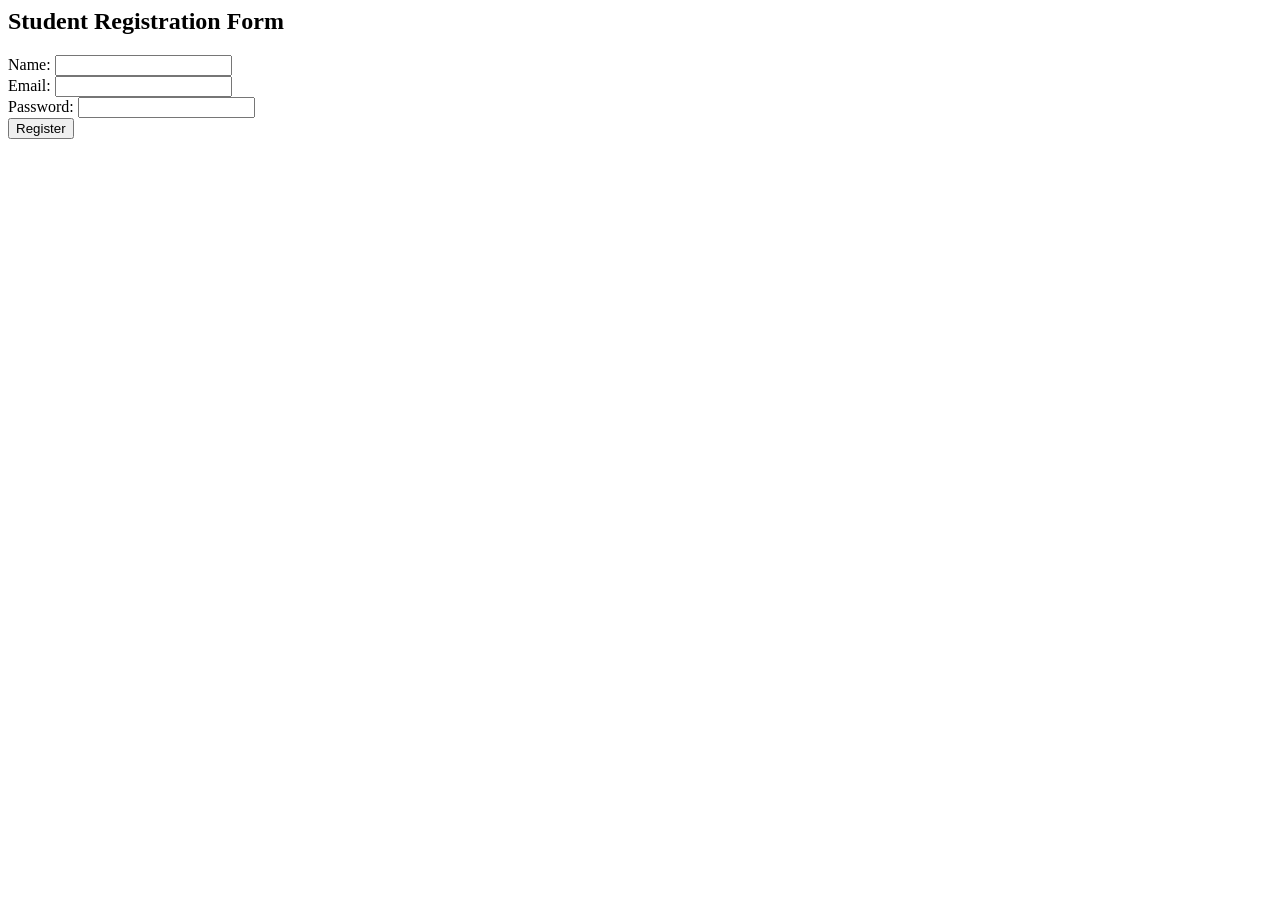
<file: SE102.3-Web-Application-Development-28245/SE102.3-Web-Application-Development/Tute 13/university/index.html>
<html>
<head>
  <title>Student Registration</title>
</head>
<body>
  <h2>Student Registration Form</h2>
  <form method="post" action="store_data.php">
    <label for="name">Name:</label>
    <input type="text" name="name" id="name" required><br>

    <label for="email">Email:</label>
    <input type="email" name="email" id="email" required><br>

    <label for="password">Password:</label>
    <input type="password" name="password" id="password" required><br>

    <button type="submit">Register</button>
  </form>
</body>
</html>
</file>
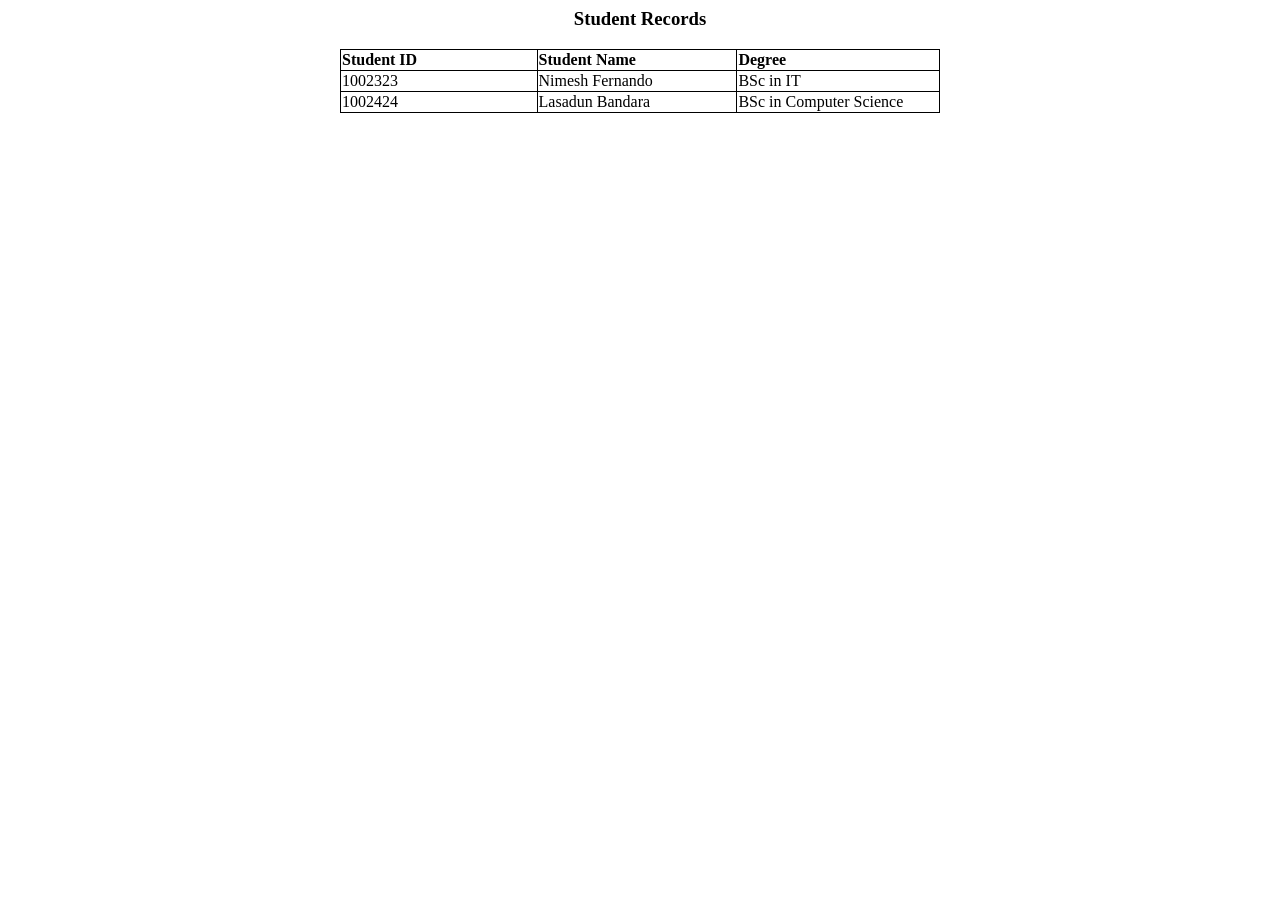
<file: SE102.3-Web-Application-Development-28245/SE102.3-Web-Application-Development/Tute 01/Q1.html>
<html>
    <head>
        <title>HTML Tags</title>
        <style>
            table,th,td{
                border: 1px solid;
                border-collapse: collapse;
                width: 600px;
            }
            body{
                text-align: center;
            }
        </style>
    </head>
    <body>
        <h3>Student Records</h3>
        <center>
        <table>
            <tr align="left" >
                <th >Student ID</th>
                <th >Student Name</th>
                <th >Degree</th>
            </tr>
            <tr align="left">
                <td >1002323</td>
                <td >Nimesh Fernando</td>
                <td >BSc in IT</td>
            </tr>
            <tr align="left">
                <td >1002424</td>
                <td >Lasadun Bandara</td>
                <td >BSc in Computer Science</td>
            </tr>
        </table>
    </center>
    </body>
</html>
</file>
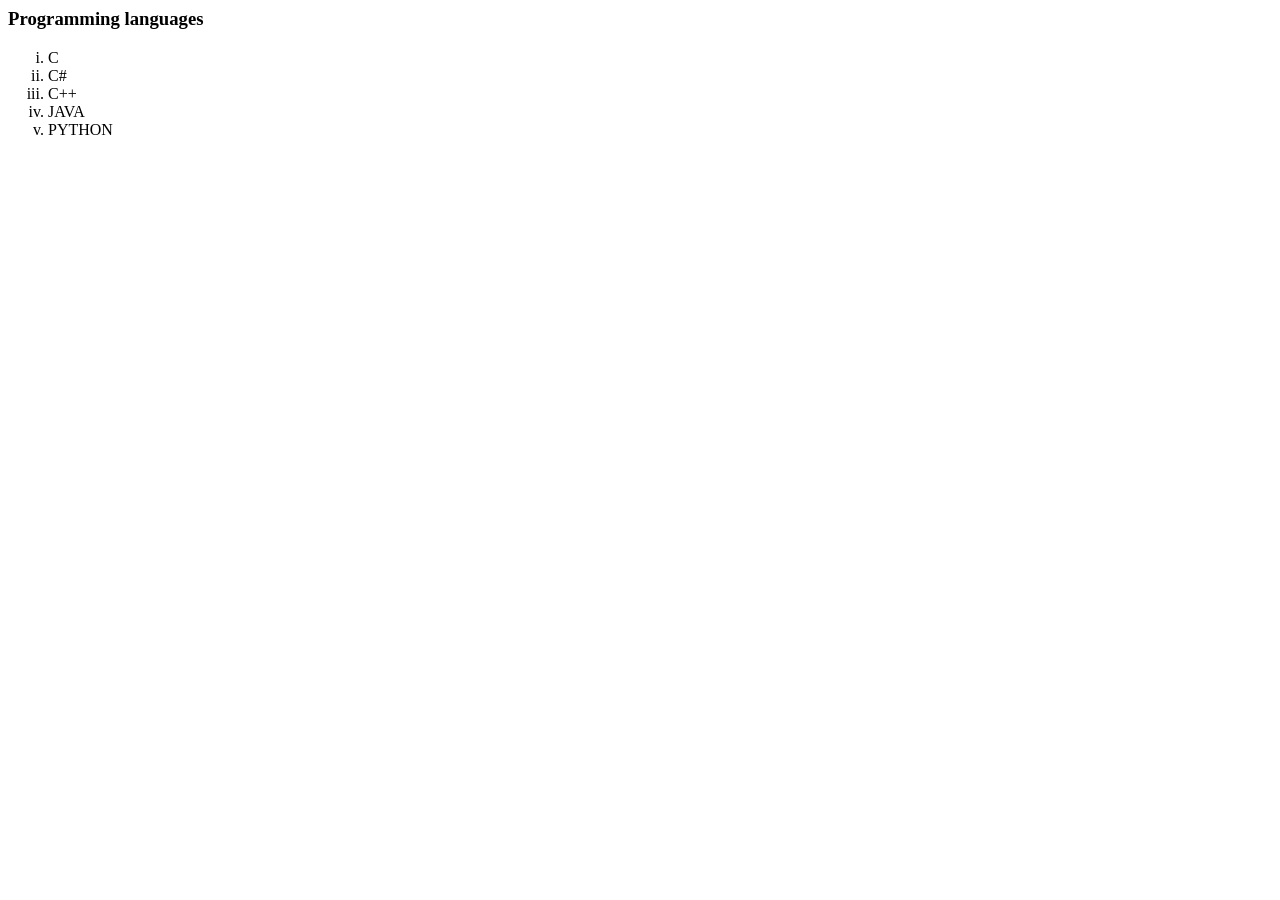
<file: SE102.3-Web-Application-Development-28245/SE102.3-Web-Application-Development/Tute 01/Q2.html>
<html>
<head>
    <title>HTML Tags</title>
</head>
<body>
    <h3>Programming languages</h3>
    <ol type="i">
        <li>C</li>
        <li>C#</li>
        <li>C++</li>
        <li>JAVA</li>
        <li>PYTHON</li>
    </ol>
</body>
</html>
</file>
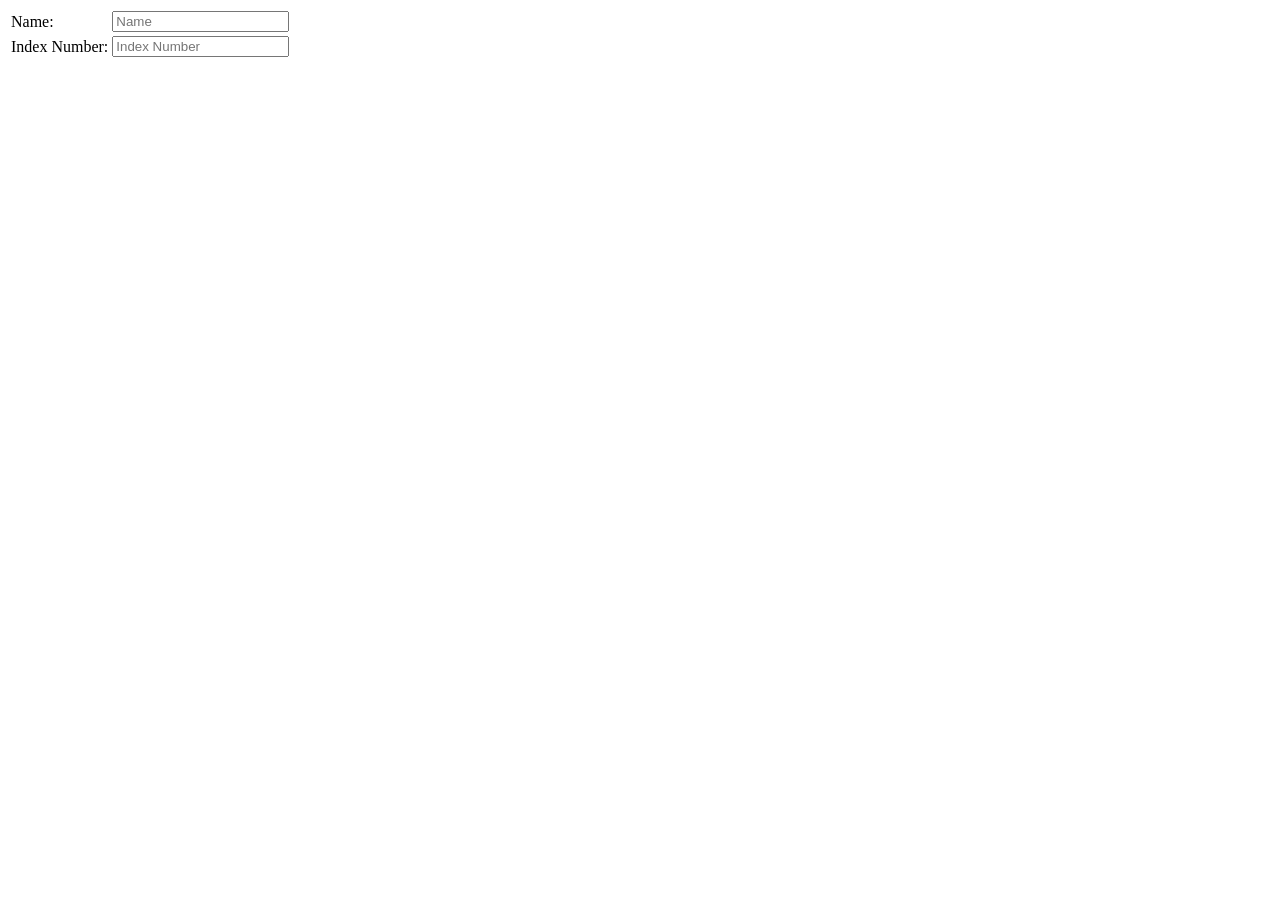
<file: SE102.3-Web-Application-Development-28245/SE102.3-Web-Application-Development/Tute 01/Q3.html>
<html>
<head>
    <title>HTML Forms</title>
</head>
<body>
    <table>
            <tr >
                <td>Name: </td>
                <td><input type="text" name="un" placeholder="Name"> </td>
            </tr>
            <tr>
                <td>Index Number: </td>
                <td><input type="number" name="id" placeholder="Index Number" ></td>
            </tr>
    </table>
</body>
</html>
</file>
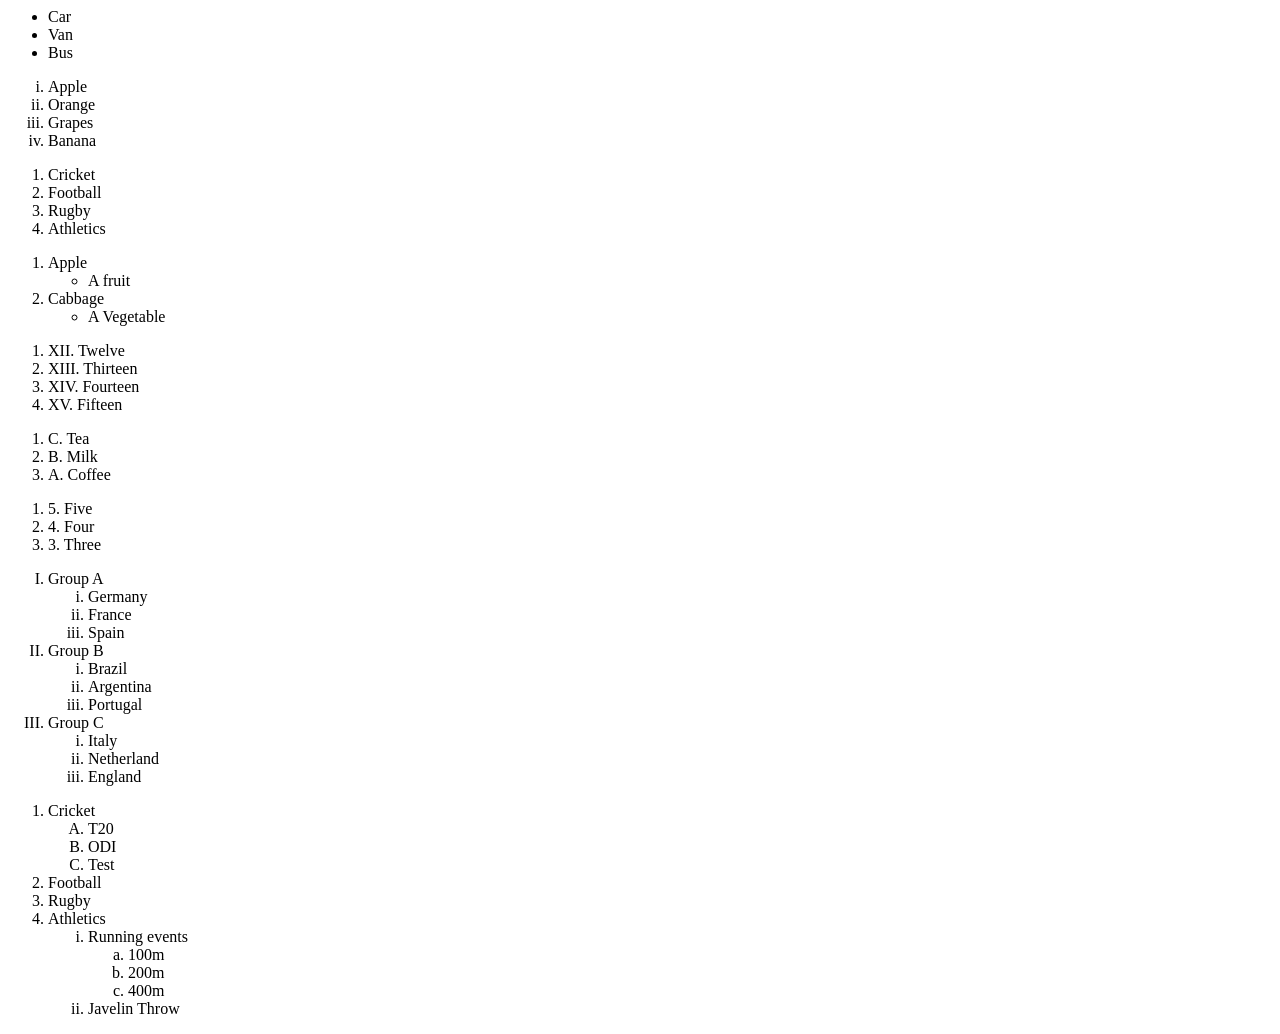
<file: SE102.3-Web-Application-Development-28245/SE102.3-Web-Application-Development/Tute 02/Tute 2.html>
<html>
<head>
<title>Outputs</title>
</head>
<body>

<ul>
  <li>Car</li>
  <li>Van</li>
  <li>Bus</li>
</ul>
    
    
<ol type="i">
  <li>Apple</li>
  <li>Orange</li>
  <li>Grapes</li>
  <li>Banana</li>
</ol>
    
    
<ol type="1">
  <li>Cricket</li>
  <li>Football</li>
  <li>Rugby</li>
  <li>Athletics</li>
</ol>
    
    
<ol>
  <li>Apple
    <ul>
      <li>A fruit</li>
    </ul>
  </li>
  <li>Cabbage
    <ul>
     <li>A Vegetable</li>
    </ul>
  </li>
</ol>
    

<ol type="none">
  <li>XII. Twelve</li>
  <li>XIII. Thirteen</li>
  <li>XIV. Fourteen</li>
  <li>XV. Fifteen</li>
</ol>
    
<ol type="none">
  <li>C. Tea</li>
  <li>B. Milk</li>
  <li>A. Coffee</li>
</ol>
    
    
<ol type="none">
  <li>5. Five</li>
  <li>4. Four</li>
  <li>3. Three</li>
</ol>

    
<ol type="I">
  <li>Group A
    <ol type="i">
      <li>Germany</li>
      <li>France</li>
      <li>Spain</li>
    </ol>
  </li>
  <li>Group B
    <ol type="i">
      <li>Brazil</li>
      <li>Argentina</li>
      <li>Portugal</li>
    </ol>
  </li>
  <li>Group C
    <ol type="i">
      <li>Italy</li>
      <li>Netherland</li>
      <li>England</li>
    </ol>
  </li>
</ol>


<ol>
  <li>Cricket
    <ol type="A">
      <li>T20</li>
      <li>ODI</li>
      <li>Test</li>
    </ol>
  </li>
  <li>Football</li>
  <li>Rugby</li>
  <li>Athletics
    <ol type="i">
      <li>Running events
        <ol type="a">
          <li>100m</li>
          <li>200m</li>
          <li>400m</li>
        </ol>
      </li>
      <li>Javelin Throw</li>
    </ol>
  </li>
</ol>

</body>
</html>
</file>
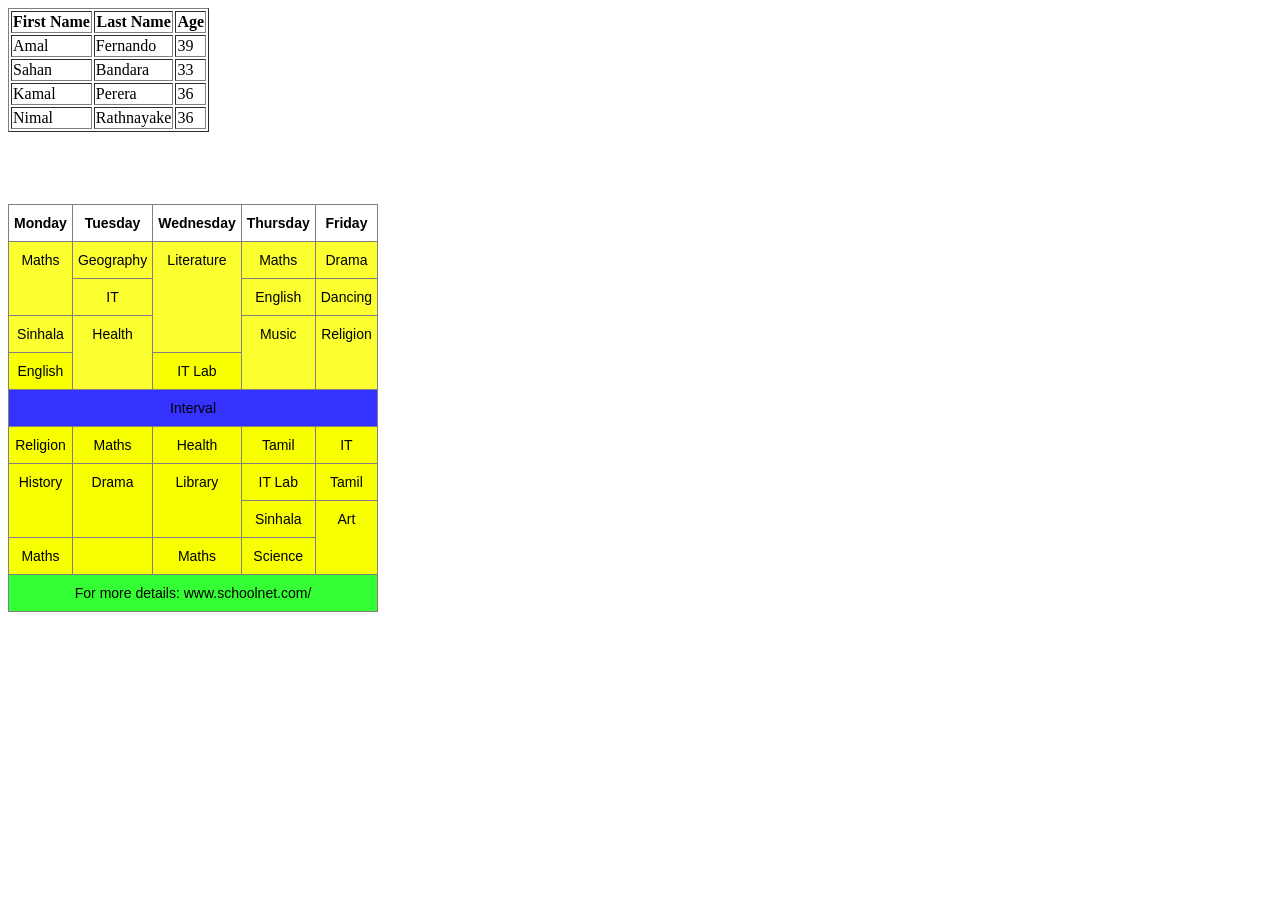
<file: SE102.3-Web-Application-Development-28245/SE102.3-Web-Application-Development/Tute 03/Tute 3.html>
<html>
<head>
<title>Outputs</title>
</head>
<body>

<table border="1">
<thead>
  <tr>
    <th>First Name</th>
    <th>Last Name</th>
    <th>Age</th>
  </tr>
</thead>
<tbody>
  <tr>
    <td>Amal</td>
    <td>Fernando</td>
    <td>39</td>
  </tr>
  <tr>
    <td>Sahan<br></td>
    <td>Bandara</td>
    <td>33</td>
  </tr>
  <tr>
    <td>Kamal</td>
    <td>Perera</td>
    <td>36</td>
  </tr>
  <tr>
    <td>Nimal</td>
    <td>Rathnayake</td>
    <td>36</td>
  </tr>
</tbody>
</table>
<br>
<br>
<br>
<br>
    
    <style type="text/css">
.tg  {border-collapse:collapse;border-spacing:0;}
.tg td{border-color:black;border-style:solid;border-width:1px;font-family:Arial, sans-serif;font-size:14px;
  overflow:hidden;padding:10px 5px;word-break:normal;}
.tg th{border-color:black;border-style:solid;border-width:1px;font-family:Arial, sans-serif;font-size:14px;
  font-weight:normal;overflow:hidden;padding:10px 5px;word-break:normal;}
.tg .tg-fcno{background-color:#fcff2f;border-color:inherit;text-align:center;vertical-align:top}
.tg .tg-kndx{background-color:#34ff34;border-color:inherit;text-align:center;vertical-align:top}
.tg .tg-hle0{background-color:#ffffff;border-color:inherit;color:#000000;font-weight:bold;text-align:center;vertical-align:top}
.tg .tg-eix7{background-color:#f8ff00;border-color:inherit;text-align:center;vertical-align:top}
.tg .tg-q6xp{background-color:#3531ff;border-color:inherit;text-align:center;vertical-align:top}
</style>
<table class="tg">
<thead>
  <tr>
    <th class="tg-hle0">Monday<br></th>
    <th class="tg-hle0">Tuesday</th>
    <th class="tg-hle0">Wednesday</th>
    <th class="tg-hle0">Thursday</th>
    <th class="tg-hle0">Friday</th>
  </tr>
</thead>
<tbody>
  <tr>
    <td class="tg-fcno" rowspan="2">Maths</td>
    <td class="tg-fcno">Geography</td>
    <td class="tg-fcno" rowspan="3">Literature</td>
    <td class="tg-fcno">Maths</td>
    <td class="tg-fcno">Drama</td>
  </tr>
  <tr>
    <td class="tg-fcno">IT</td>
    <td class="tg-fcno">English</td>
    <td class="tg-fcno">Dancing</td>
  </tr>
  <tr>
    <td class="tg-fcno">Sinhala</td>
    <td class="tg-fcno" rowspan="2">Health</td>
    <td class="tg-fcno" rowspan="2">Music</td>
    <td class="tg-fcno" rowspan="2">Religion</td>
  </tr>
  <tr>
    <td class="tg-eix7">English</td>
    <td class="tg-eix7">IT Lab</td>
  </tr>
  <tr>
    <td class="tg-q6xp" colspan="5">Interval</td>
  </tr>
  <tr>
    <td class="tg-eix7">Religion</td>
    <td class="tg-eix7">Maths</td>
    <td class="tg-eix7">Health</td>
    <td class="tg-eix7">Tamil</td>
    <td class="tg-eix7">IT</td>
  </tr>
  <tr>
    <td class="tg-eix7" rowspan="2">History</td>
    <td class="tg-eix7" rowspan="2">Drama</td>
    <td class="tg-eix7" rowspan="2">Library</td>
    <td class="tg-eix7">IT Lab</td>
    <td class="tg-eix7">Tamil</td>
  </tr>
  <tr>
    <td class="tg-eix7">Sinhala</td>
    <td class="tg-eix7" rowspan="2">Art</td>
  </tr>
  <tr>
    <td class="tg-eix7">Maths</td>
    <td class="tg-eix7"></td>
    <td class="tg-eix7">Maths</td>
    <td class="tg-eix7">Science</td>
  </tr>
  <tr>
    <td class="tg-kndx" colspan="5">For more details: www.schoolnet.com/</td>
  </tr>
</tbody>
</table>

</body>
</html>
</file>
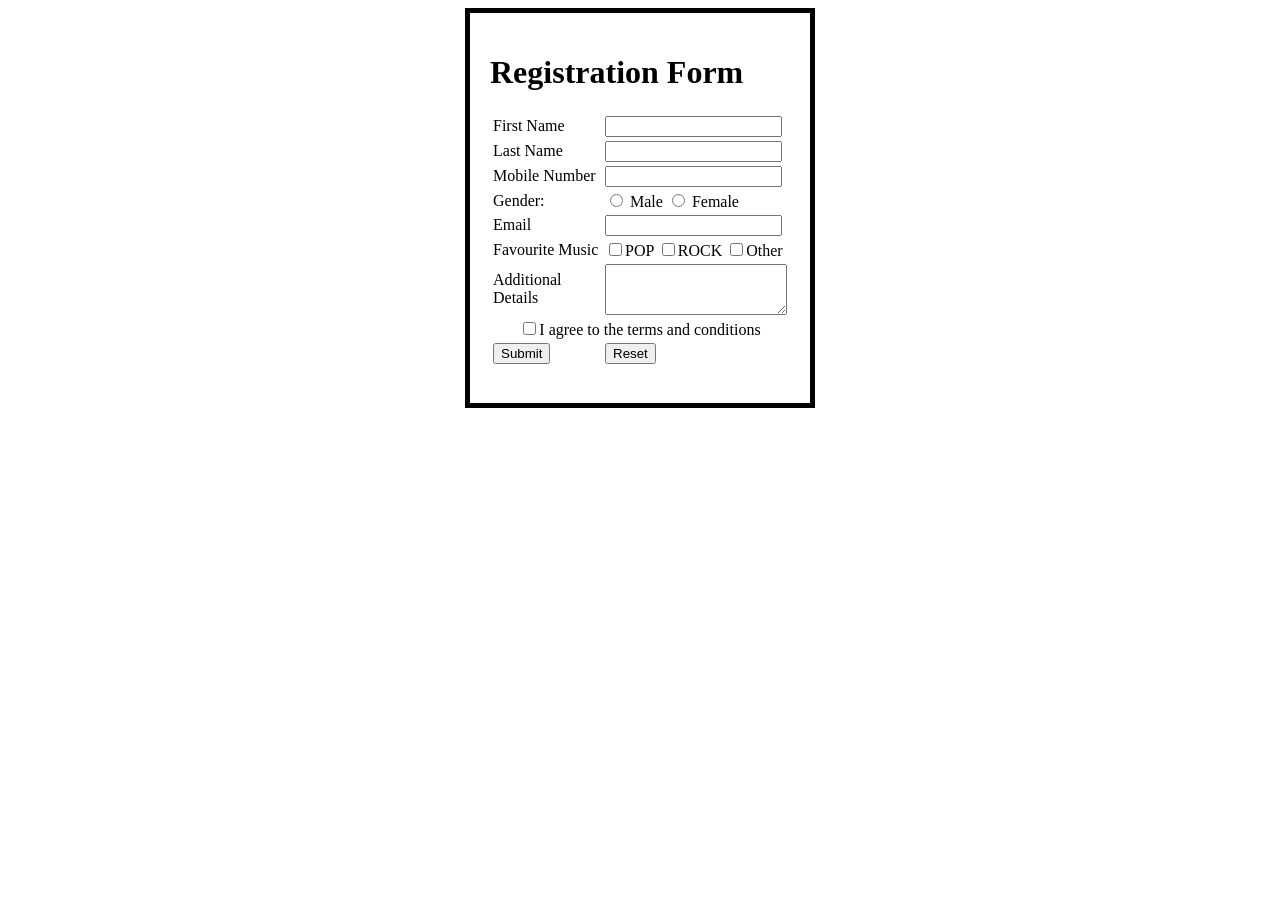
<file: SE102.3-Web-Application-Development-28245/SE102.3-Web-Application-Development/Tute 04/Tute 4.1.html>
<html>
    <head>
        <title>
            NSBM
        </title>
        <style>
            form{
                padding: 20px;
                border: 2px ;
                width: 300px;
                height: 350px;
                margin: auto;
            }
        </style>
    </head>
    <body>
                <form style="border: 5px solid;">
                <h1>Registration Form</h1>
                <table>
                    <tr>
                        <td>First Name </td>
                        <td><input type="text" name="fn"> </td>
                    </tr>
                    <tr>
                        <td>Last Name </td>
                        <td><input type="text" name="ln"></td>
                    </tr>
                    <tr>
                        <td>Mobile Number </td>
                        <td><input type="number" name="mn"></td>
                    </tr>
                    <tr>
                        <td>Gender: </td>
                        <td>
                            <input type="radio" name="gen" value="M"> Male
                            <input type="radio" name="gen" value="F"> Female
                        </td>
                    </tr>
                    <tr>
                        <td>Email </td>
                        <td><input type="text" name="email"></td>
                    </tr>
                    <tr>
                        <td>Favourite Music </td>
                        <td>
                           <input type="checkbox" name="pop" value="1">POP
                           <input type="checkbox" name="rock" value="1">ROCK
                           <input type="checkbox" name="o" value="1">Other 
                        </td>
                    </tr>
                    <tr>
                        <td>Additional Details </td>
                        <td><textarea name="ad" rows="3"> </textarea></td>
                    </tr>
                    <tr>
                        <td colspan="2" align="center"><input type="checkbox" value="1">I agree to the terms and conditions</td>
                    </tr>
                    <tr>
                        <td>
                            <input type="submit" name="sub" value="Submit" >
                        </td>
                        <td>
                            <input type="reset" name="rs" value="Reset">
                        </td>
                    </tr>
                </table>
            </form>
    </body>
</html>
</file>
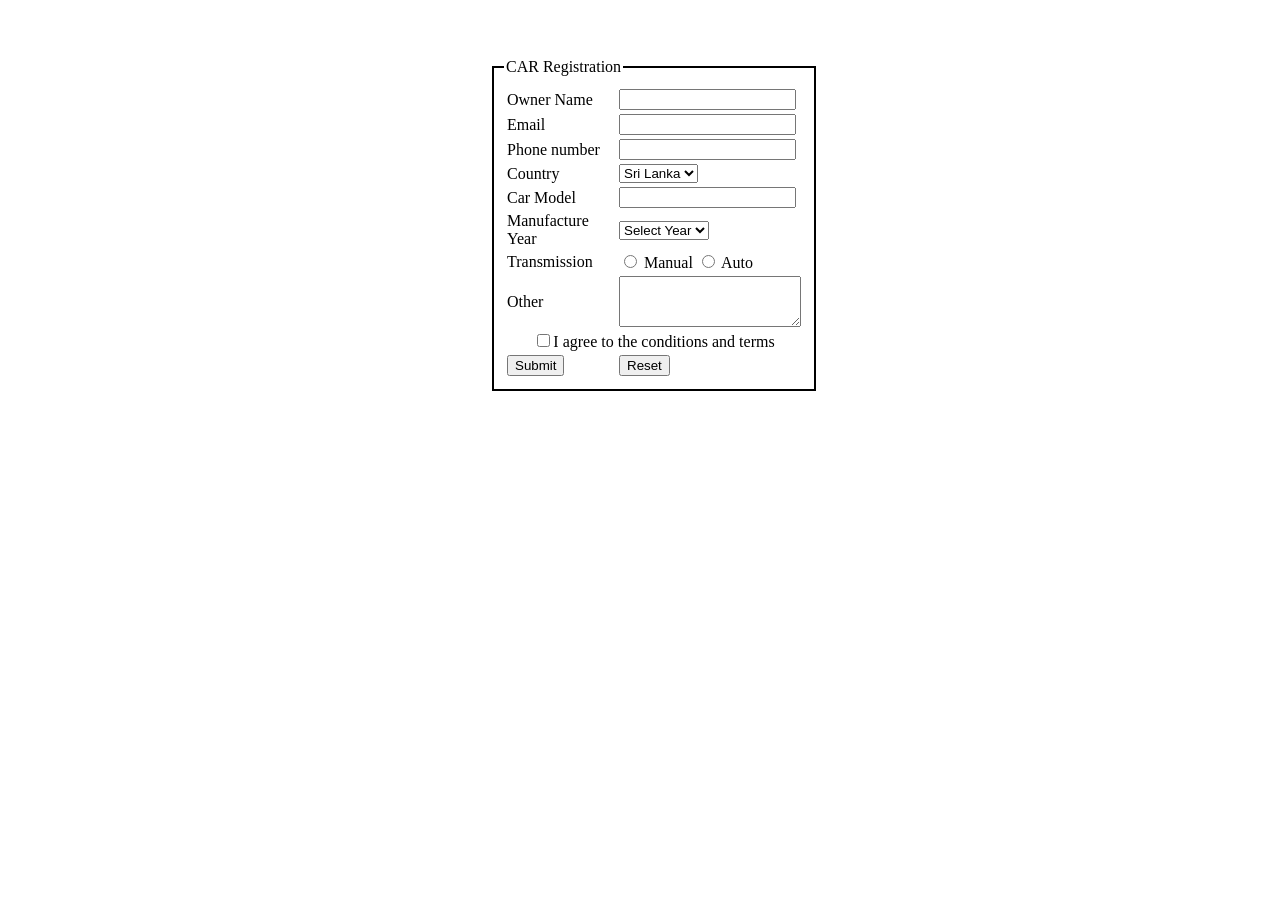
<file: SE102.3-Web-Application-Development-28245/SE102.3-Web-Application-Development/Tute 04/Tute 4.2.html>
<html>
    <head>
        <title>
            NSBM
        </title>
        <style>
            form{
                padding: 50px;
                border: 2px ;
                width: 300px;
                height: 350px;
                margin: auto;

            }
            fieldset{
                width: inherit;
                border: 2px solid;
                padding: 10px;
            }
        </style>
    </head>
    <body>
            <form>
                <fieldset>
                <legend>CAR Registration</legend>
            
                <table>
                    <tr>
                        <td>Owner Name </td>
                        <td><input type="text" name="fn"> </td>
                    </tr>
                    <tr>
                        <td>Email </td>
                        <td><input type="text" name="email"></td>
                    </tr>
                    <tr>
                        <td>Phone number </td>
                        <td><input type="number" name="mn"></td>
                    </tr>
                    <tr>
                        <td>Country</td>
                        <td>
                            <select name="country">
                                <option value="s">Sri Lanka</option>
                                <option value="u">UK</option>
                                <option value="i">India</option>
                            </select>
                        </td>
                    </tr>
                    <tr>
                        <td>Car Model </td>
                        <td><input type="text" name="ln"></td>
                    </tr>
                    <tr>
                        <td>Manufacture Year</td>
                        <td>
                            <select name="year">
                                <option value="s">Select Year</option>
                                <option value="u">2022</option>
                                <option value="i">2023</option>
                            </select>
                        </td>
                    </tr>
                    <tr>
                        <td>Transmission </td>
                        <td>
                            <input type="radio" name="trans" value="M"> Manual
                            <input type="radio" name="trans" value="A"> Auto
                        </td>
                    </tr>
                    <tr>
                        <td>Other </td>
                        <td><textarea name="ad" rows="3"> </textarea></td>
                    </tr>
                    <tr>
                        <td colspan="2" align="center"><input type="checkbox" value="1">I agree to the conditions and terms</td>
                    </tr>
                    <tr>
                        <td>
                            <input type="submit" name="sub" value="Submit" >
                        </td>
                        <td>
                            <input type="reset" name="rs" value="Reset">
                        </td>
                    </tr>
                </table>
            </fieldset>
            </form>
    </body>
</html>
</file>
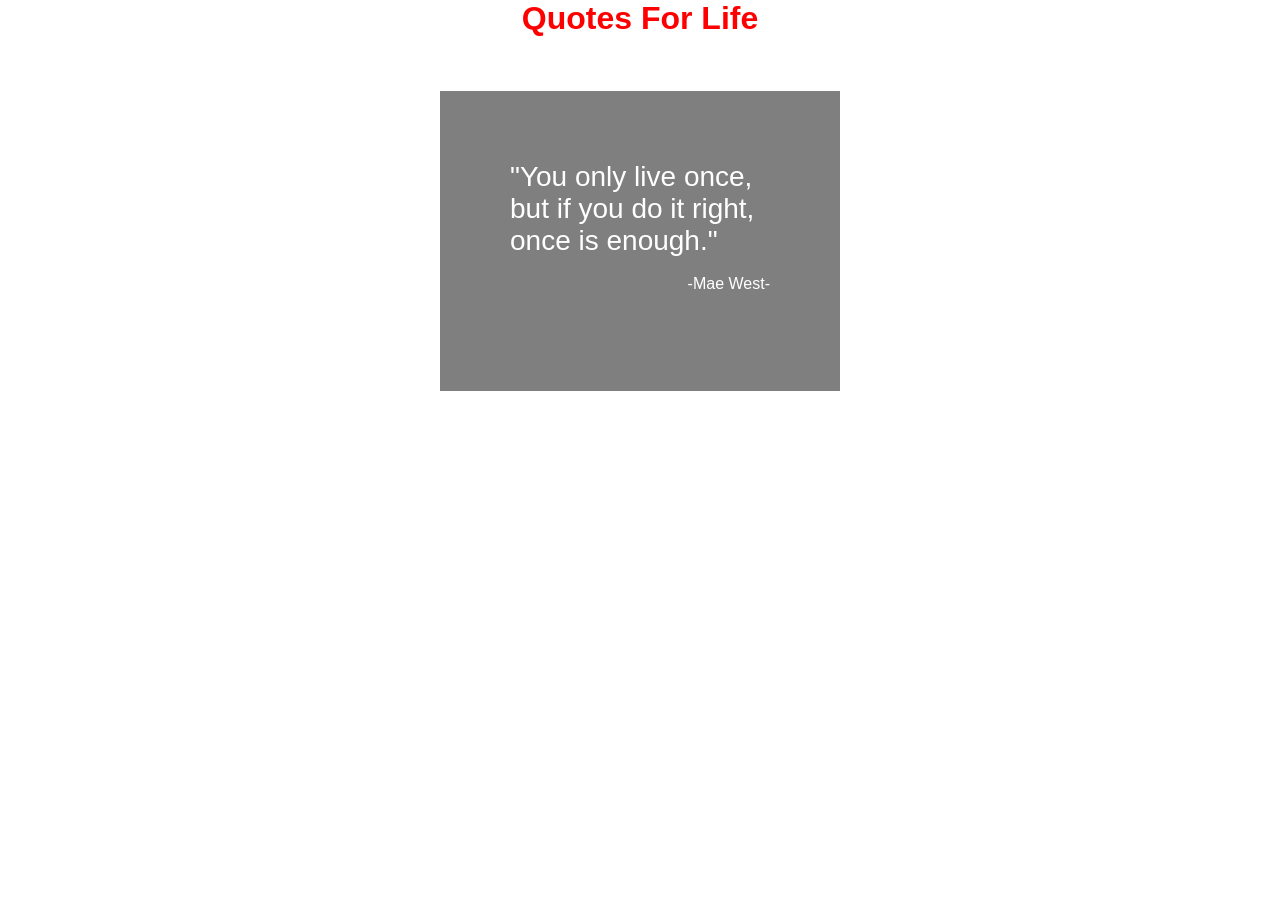
<file: SE102.3-Web-Application-Development-28245/SE102.3-Web-Application-Development/Tute 05/Q1.html>
<html>
<head>
    <title></title>
    <link rel="stylesheet" href="Q1.css">
</head>
<body>
    <center>
    <h1>Quotes For Life</h1>
    <br> <br> <br>
    <div class="content">
        <div class="quote-area">
            <p class="quote">"You only live once,<br>but if you do it right,<br>once is enough."</p>
        </div>
        <br>
        <div class="author">
            <p>-Mae West-</p>
        </div>
        
    </div>
</center>
</body>
</html>
</file>
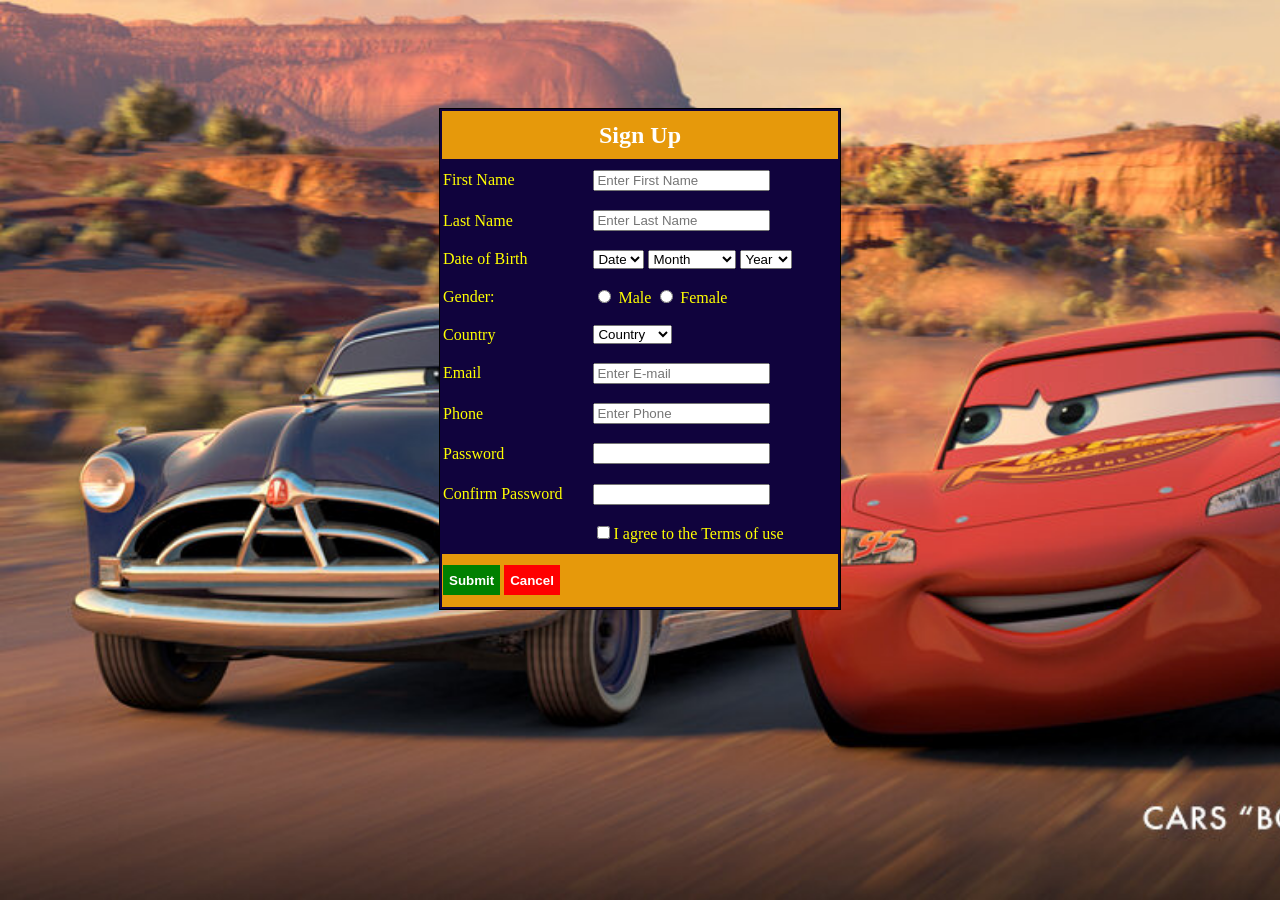
<file: SE102.3-Web-Application-Development-28245/SE102.3-Web-Application-Development/Tute 05/Q2.html>
<html>
<head>
    <title>CSS Questions</title>
    <link rel="stylesheet" href="Q2.css">
</head>
<body>
    <form action="">
        <table>
            <tr>
                <th colspan="2">Sign Up</th>
            </tr>
            <tr>
                <td>First Name </td>
                <td><input type="text" name="fn" placeholder="Enter First Name"> </td>
            </tr>
            <tr>
                <td>Last Name </td>
                <td><input type="text" name="ln" placeholder="Enter Last Name"></td>
            </tr>
            <tr>
                <td>Date of Birth</td>
                <td>
                    <select name="Date">
                        <option value="s">Date</option>
                        <option value="s">01</option>
                        <option value="u">02</option>
                        <option value="i">03</option>
                        <option value="s">04</option>
                        <option value="u">05</option>
                        <option value="i">06</option>
                        <option value="s">07</option>
                        <option value="u">08</option>
                        <option value="i">09</option>
                        <option value="s">10</option>
                        <option value="u">11</option>
                        <option value="i">12</option>
                    </select>
                    <select name="Month">
                        <option value="s">Month</option>
                        <option value="s">January</option>
                        <option value="u">February</option>
                        <option value="i">March</option>
                        <option value="s">April</option>
                        <option value="u">May</option>
                        <option value="i">June</option>
                        <option value="s">July</option>
                        <option value="s">August</option>
                        <option value="u">September</option>
                        <option value="i">October</option>
                        <option value="u">November</option>
                        <option value="i">December</option>
                    </select>
                    <select name="Year">
                        <option value="s">Year</option>
                        <option value="s">2001</option>
                        <option value="u">2002</option>
                        <option value="i">2003</option>
                        <option value="s">2004</option>
                        <option value="u">2005</option>
                        <option value="i">2006</option>
                        <option value="s">2007</option>
                        <option value="u">2008</option>
                        <option value="i">2009</option>
                        <option value="s">2010</option>
                        <option value="u">2011</option>
                        <option value="i">2012</option>
                    </select>
                </td>
            </tr>
            <tr>
                <td>Gender: </td>
                <td>
                    <input type="radio" name="gen" value="M"> Male
                    <input type="radio" name="gen" value="F"> Female
                </td>
            </tr>
            <tr>
                <td>Country</td>
                <td>
                    <select name="country">
                        <option value="s">Country</option>
                        <option value="s">Sri Lanka</option>
                        <option value="u">UK</option>
                        <option value="i">India</option>
                    </select>
                </td>
            </tr>
            <tr>
                <td>Email </td>
                <td><input type="text" name="email" placeholder="Enter E-mail"></td>
            </tr>
            <tr>
                <td>Phone </td>
                <td><input type="number" name="mn" placeholder="Enter Phone"></td>
            </tr>
            <tr>
                <td>Password </td>
                <td><input type="password" name="pw"></td>
            </tr>
            <tr>
                <td>Confirm Password </td>
                <td><input type="password" name="pw"></td>
            </tr>
            <tr>
                <td></td>
                <td><input type="checkbox" value="1">I agree to the Terms of use</td>
            </tr>
            <tr class="button">
                <td colspan="2" rowspan="2">
                    <input class="sub" type="submit" name="sub" value="Submit">
                    <input class="Can" type="reset" name="cs" value="Cancel">
                </td>
            </tr>
        </table>
    </form>
</body>
</html>
</file>
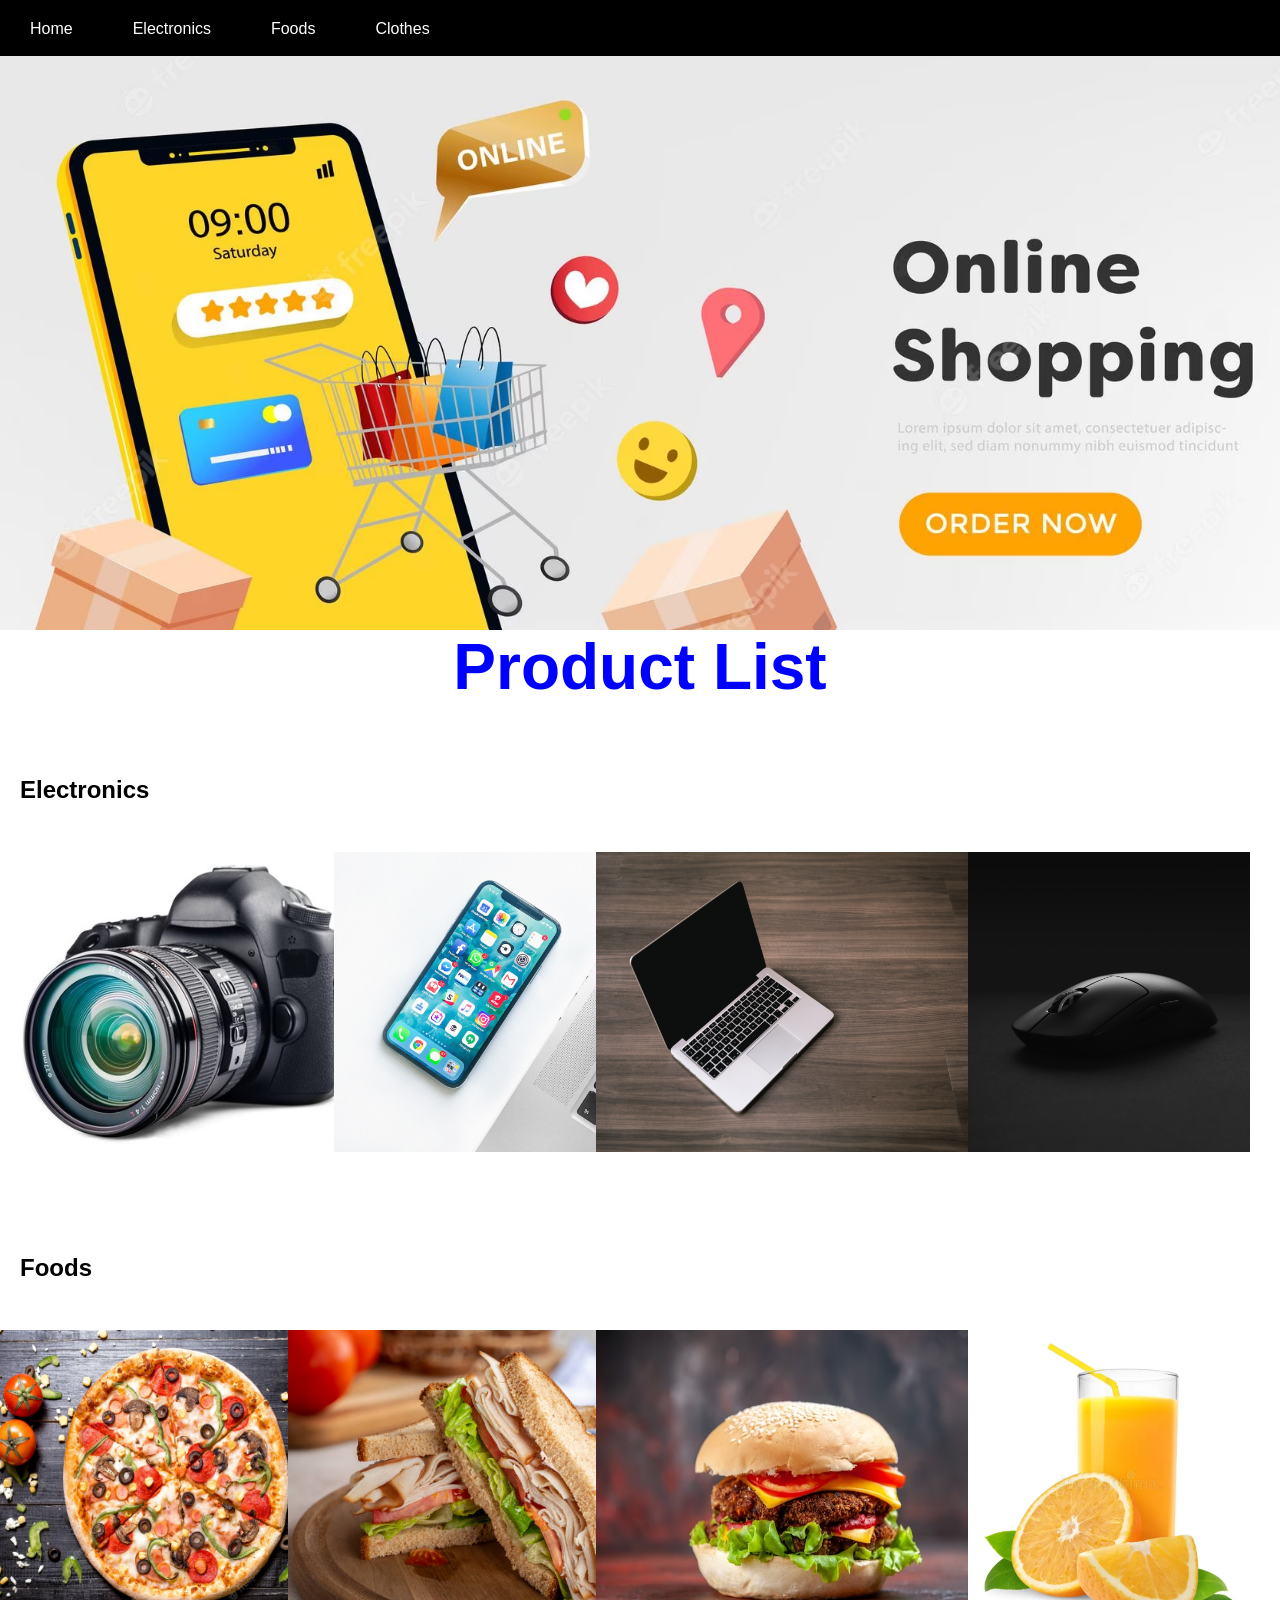
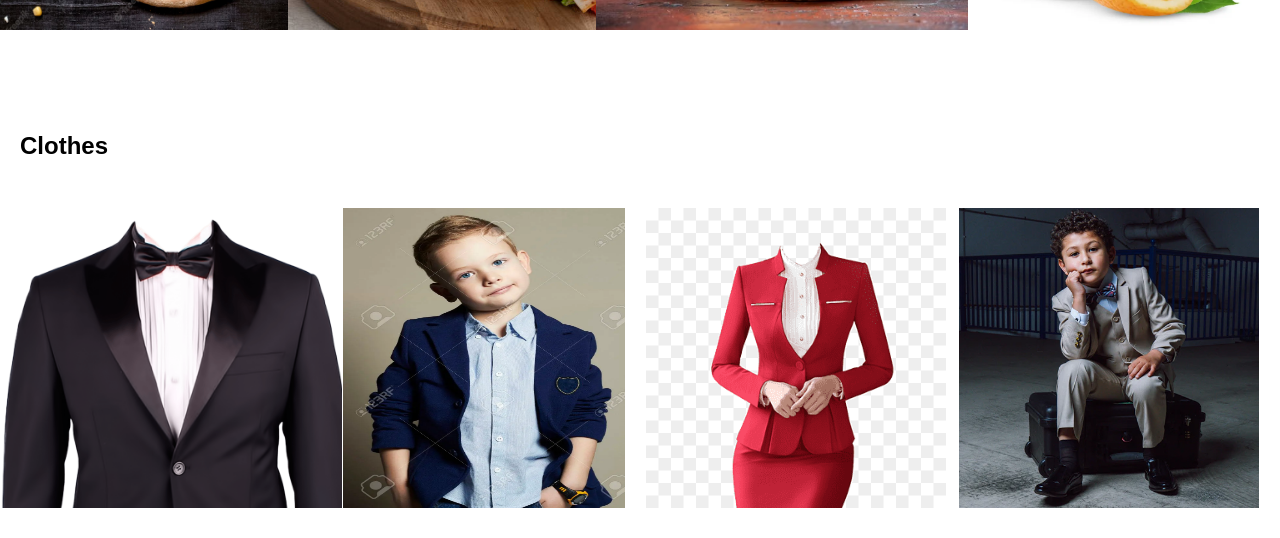
<file: SE102.3-Web-Application-Development-28245/SE102.3-Web-Application-Development/Tute 06/Webpage.html>
<html>
<head>
    <title>Web Page 1</title>
    <link rel="stylesheet" href="Webpage.css">
</head>
<body>
    <!--Navigation-->
    <nav>
        <div class="nav-full">
            <ul>
            <li><a href="#">Home</a></li>
            <li><a href="#">Electronics</a></li>
            <li><a href="#">Foods</a></li>
            <li><a href="#">Clothes</a></li>
            </ul>
        </div>
    </nav>
    <!--End of Navigation-->

    <!--Landing-->
    <div class="Title">
        <h1>
            <center>Product List</center>
        </h1>
    </div>
        <br> <br> <br><br>
        <div class="electro">
            <h2>Electronics</h2> <br>
            <div class="imagebar">  
                <div class="card-camera"> 
                    <img src="images/cam.jpeg">
                </div>
                <div class="card-phone"> 
                    <img src="images/phone.jpeg">
                </div>
                <div class="card-lap">
                    <img src="images/laptop.jpeg">
                </div>
                <div class="card-mouse">
                    <img src="images/mouse.jpeg" alt="">
                </div>
            </div>
        </div>
        <br> <br> <br> <br>
        <div class="foods">
            <h2>Foods</h2> <br>
            <div class="imagebar">  
                <div class="card-camera"> 
                    <img src="images/pizza.jpeg">
                </div>
                <div class="card-phone"> 
                    <img src="images/sandwitch.jpeg">
                </div>
                <div class="card-lap">
                    <img src="images/burger.jpeg">
                </div>
                <div class="card-mouse">
                    <img src="images/juice.jpeg" alt="">
                </div>
            </div>
        </div>
        <br> <br> <br><br>
        <div class="clothes">
            <h2>Clothes</h2> <br>
            <div class="imagebar">  
                <div class="card-camera"> 
                    <img src="images/msuit.jpeg">
                </div>
                <div class="card-phone"> 
                    <img src="images/ksuit.jpeg">
                </div>
                <div class="card-lap">
                    <img src="images/wsuit.jpeg">
                </div>
                <div class="card-mouse">
                    <img src="images/bsuit.jpeg" alt="">
                </div>
            </div>
        </div>
      <!--End of Landing-->
</body>
</html>
</file>
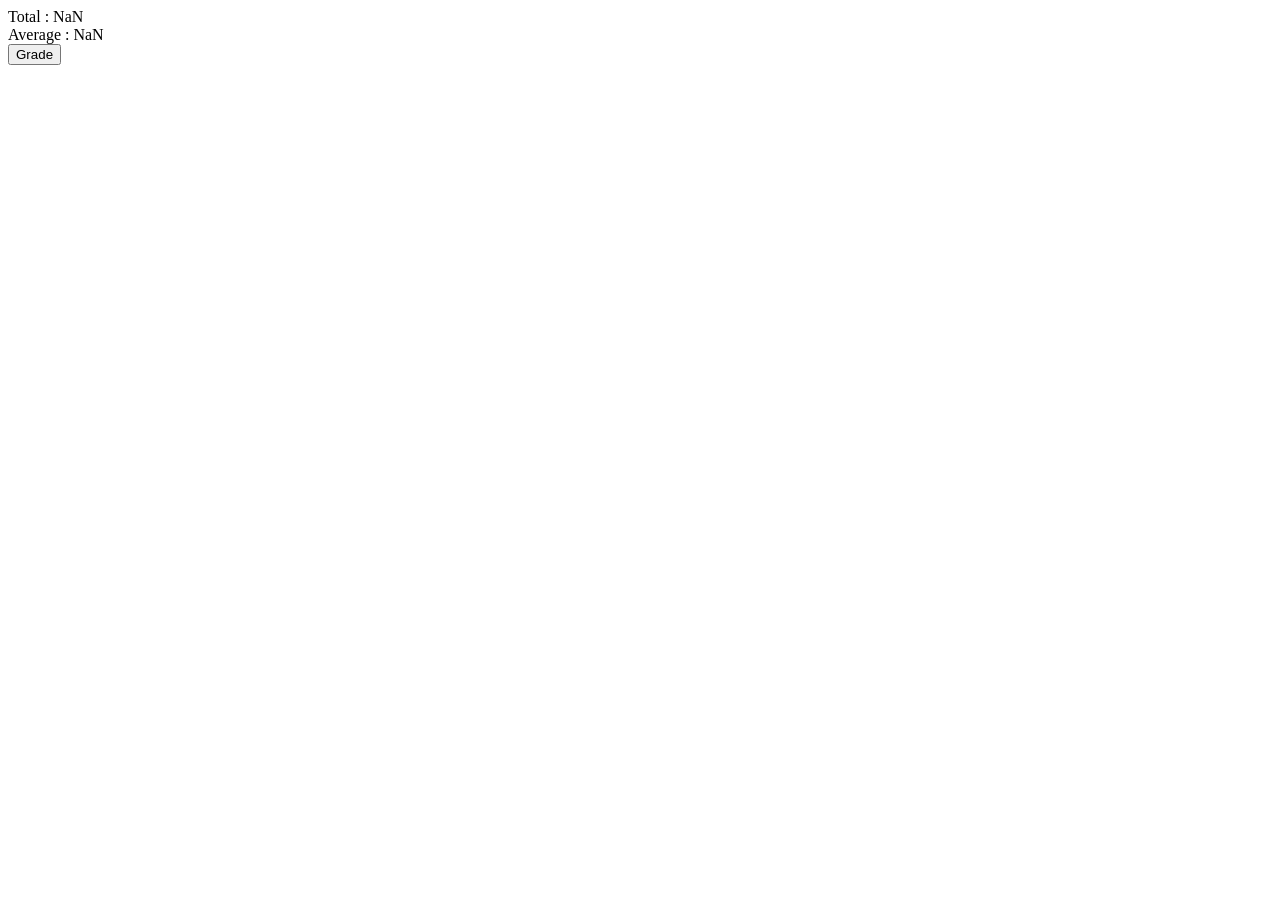
<file: SE102.3-Web-Application-Development-28245/SE102.3-Web-Application-Development/Tute 07/Q2.html>
<html>
<head>
    <title>JS Q2</title>
    <script>
       window.onload = function(){
                  getMarks();
            }

            function getMarks(){
                var total=0;
                for(var i=0; i<5; i++)
                {
                  var marks = parseInt(window.prompt("Enter marks: "));
                  total += marks;
                }
                var average = total/5;
                document.write("Total : ",total);
                document.write("<br>");
                document.write("Average : ",total/5);

                document.write("<br>");
                var button = document.createElement("button");
                button.innerHTML = "Grade";
                button.onclick = function(){
                    if(average>30)
                    { 
                        window.alert("Congratulation");
                    }
                    else{
                        window.alert("Better luck next time!");
                    }
        
                };
                document.body.appendChild(button);
            }
    </script>
</head>
</html>
</file>
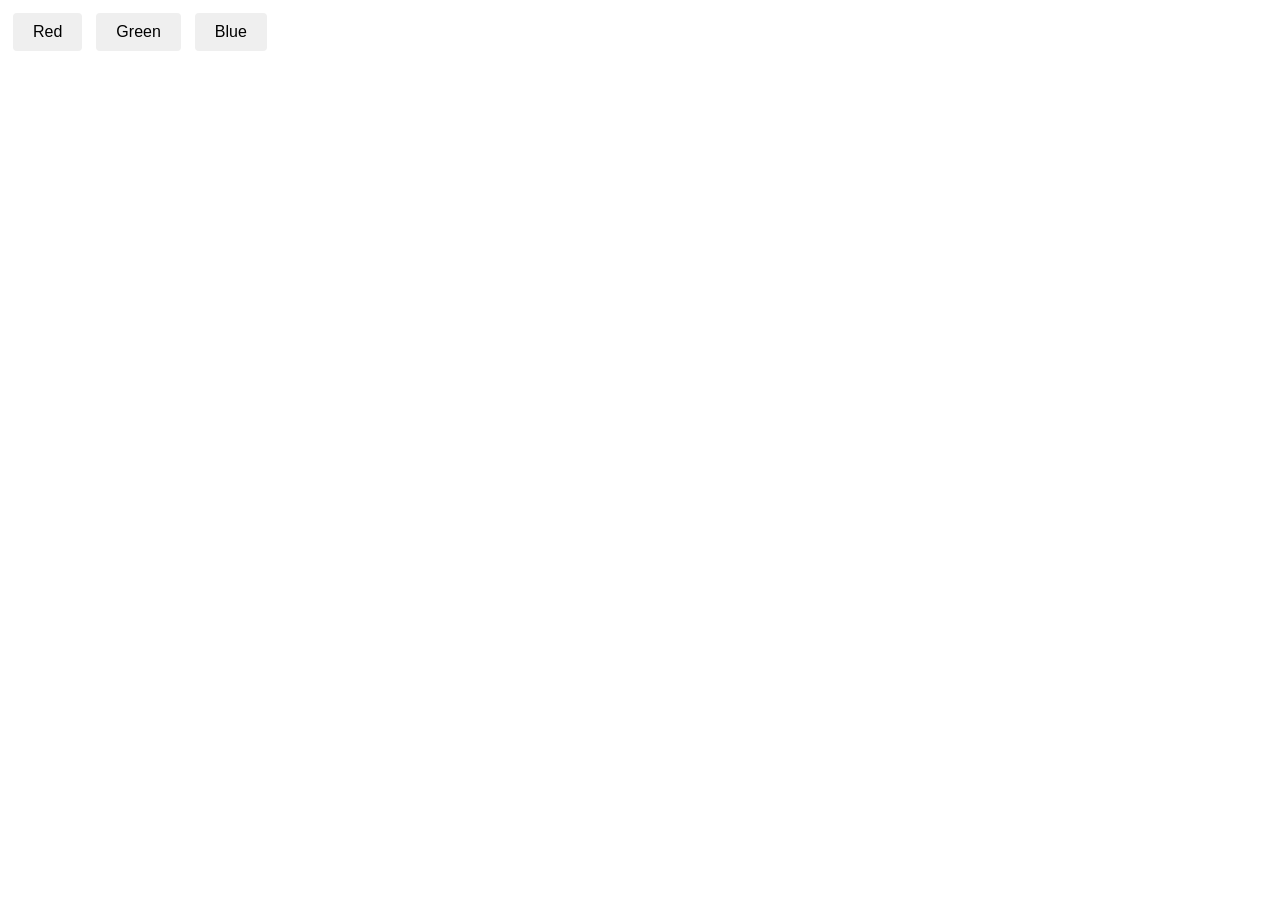
<file: SE102.3-Web-Application-Development-28245/SE102.3-Web-Application-Development/Tute 08/Q3.html>
<html>
<head>
  <title>Page Background Color Changer</title>
  <style>
    button {
      padding: 10px 20px;
      font-size: 16px;
      cursor: pointer;
      border: none;
      border-radius: 4px;
      margin: 5px;
    }
  </style>
</head>
<body>
  <button id="red-btn" onmouseover="changeBackgroundColor('red')" onmouseout="resetBackgroundColor()">Red</button>
  <button id="green-btn" onmouseover="changeBackgroundColor('green')" onmouseout="resetBackgroundColor()">Green</button>
  <button id="blue-btn" onmouseover="changeBackgroundColor('blue')" onmouseout="resetBackgroundColor()">Blue</button>

  <script>
    function changeBackgroundColor(color) {
      document.body.style.backgroundColor = color;
    }

    function resetBackgroundColor() {
      document.body.style.backgroundColor = '';
    }
  </script>
</body>
</html>
</file>
<file: SE102.3-Web-Application-Development-28245/SE102.3-Web-Application-Development/Tute 05/Q1.css>
*{
    margin: 0;
    padding: 0;
    box-sizing: border-box;
    font-family: 'Popipins', sans-serif;
}
body{

    justify-content: center;
    align-items: center;
    background-image: url(img/"img/1.jpg"1.png);
    background-repeat: no-repeat;
    background-attachment: fixed;
    background-size: 100% 100%;
    min-height: 100vh;
}

h1{
    text-align: center;
    color: red;
}
.content{
    padding: 70px;
    width: 400px;
    height: 300px;
    align-items: center;
    background: rgba(0, 0, 0, 0.5);
    color: #fff;
    
}
.quote-area {
    align-items: center;
    text-align: left;
}
p{
    font-size: 28;
}
.author p{
    font-size: 16;
    text-align: right;
}
</file>
<file: SE102.3-Web-Application-Development-28245/SE102.3-Web-Application-Development/Tute 05/Q2.css>
body{
    align-items: center;
    justify-content: center;
    padding: 100px;
    background-image: url(img/2.jpg);
    background-repeat: no-repeat;
    background-attachment: fixed;
    background-size: cover;
}
form{
    border: 1px solid;
    width: 400px;
    height: 500px;
    margin: auto;
    background-color: rgb(16, 3, 61);
}
table{
    width: 400px;
    height: 500px;
}
table th ,td{
    height: 20px;
}
table th {
    background-color: rgb(230, 153, 11);
    color: #fff;
    font-size: 24px;
}
table td{
    color: yellow;
    height: 20px;
}
.button{
    background-color:rgb(230, 153, 11);
}
.sub{
    background-color: green;
    color: #fff;
    font-weight: bold;
    border: none;
    height: 30px;
}
.can{
    background-color: red;
    color: #fff;
    font-weight: bold;
    border: none;
    height: 30px;
}
</file>
<file: SE102.3-Web-Application-Development-28245/SE102.3-Web-Application-Development/Tute 06/Webpage.css>
* {
    margin: 0;
    padding: 0;
    box-sizing: border-box;
    outline: none;
    font-family: "Poppins", sans-serif;
  }
nav {
    background-color: black;
    width: 100%;
    height: 70vh;
    background: url(images/bg.jpeg);
    background-size: cover;
    background-position: bottom;
    background-attachment: fixed;
    background-repeat: no-repeat;
  }
  .nav-full {
    width: 100%;
    height: 3.5rem;
    background-color: black;
  }
  ul {
    list-style-type: none;
    margin: 0;
    padding: 0;
    padding-top: 20px;
  }
  
  li {
    float: left;
  }

  a {
    text-decoration: none;
    color: white;
    padding: 20px 30px;
  }
  
  a:hover {
    background-color: green;
  }
  
  img {
    width: 100%;
    height: auto;
  }
  h1{
    font-size: 64px;
  }
  p {
    margin-top: 20px;
  }
  .img2{
      height: 200px;
      width:200px;
  }
  .Title{
    color: blue;
    font-weight: bolder;
  }
  td {
      width: 1000px;
      height: 50px;
    }
  .imagebar{
    display: grid;
    grid-template-columns: repeat(auto-fit,minmax(100px,1fr));
    padding: 20px;
    grid-gap: 10px;
  }
  .card{
    width: 50px;
    height: 50px;
    
  }
  .card img {
    width: 50px;
    height: 50px;
  }
  h2{
    padding-left: 20px;
  }

.imagebar img {
  height: 300px;
  width: 400px; 
}

.imagebar .card-camera,
.imagebar .card-phone,
.imagebar .card-lap,
.imagebar .card-mouse {
  display: flex;
  justify-content: center;
}

.imagebar .card-camera,
.imagebar .card-phone,
.imagebar .card-lap,
.imagebar .card-mouse {
  margin: 10px;
}
</file>
